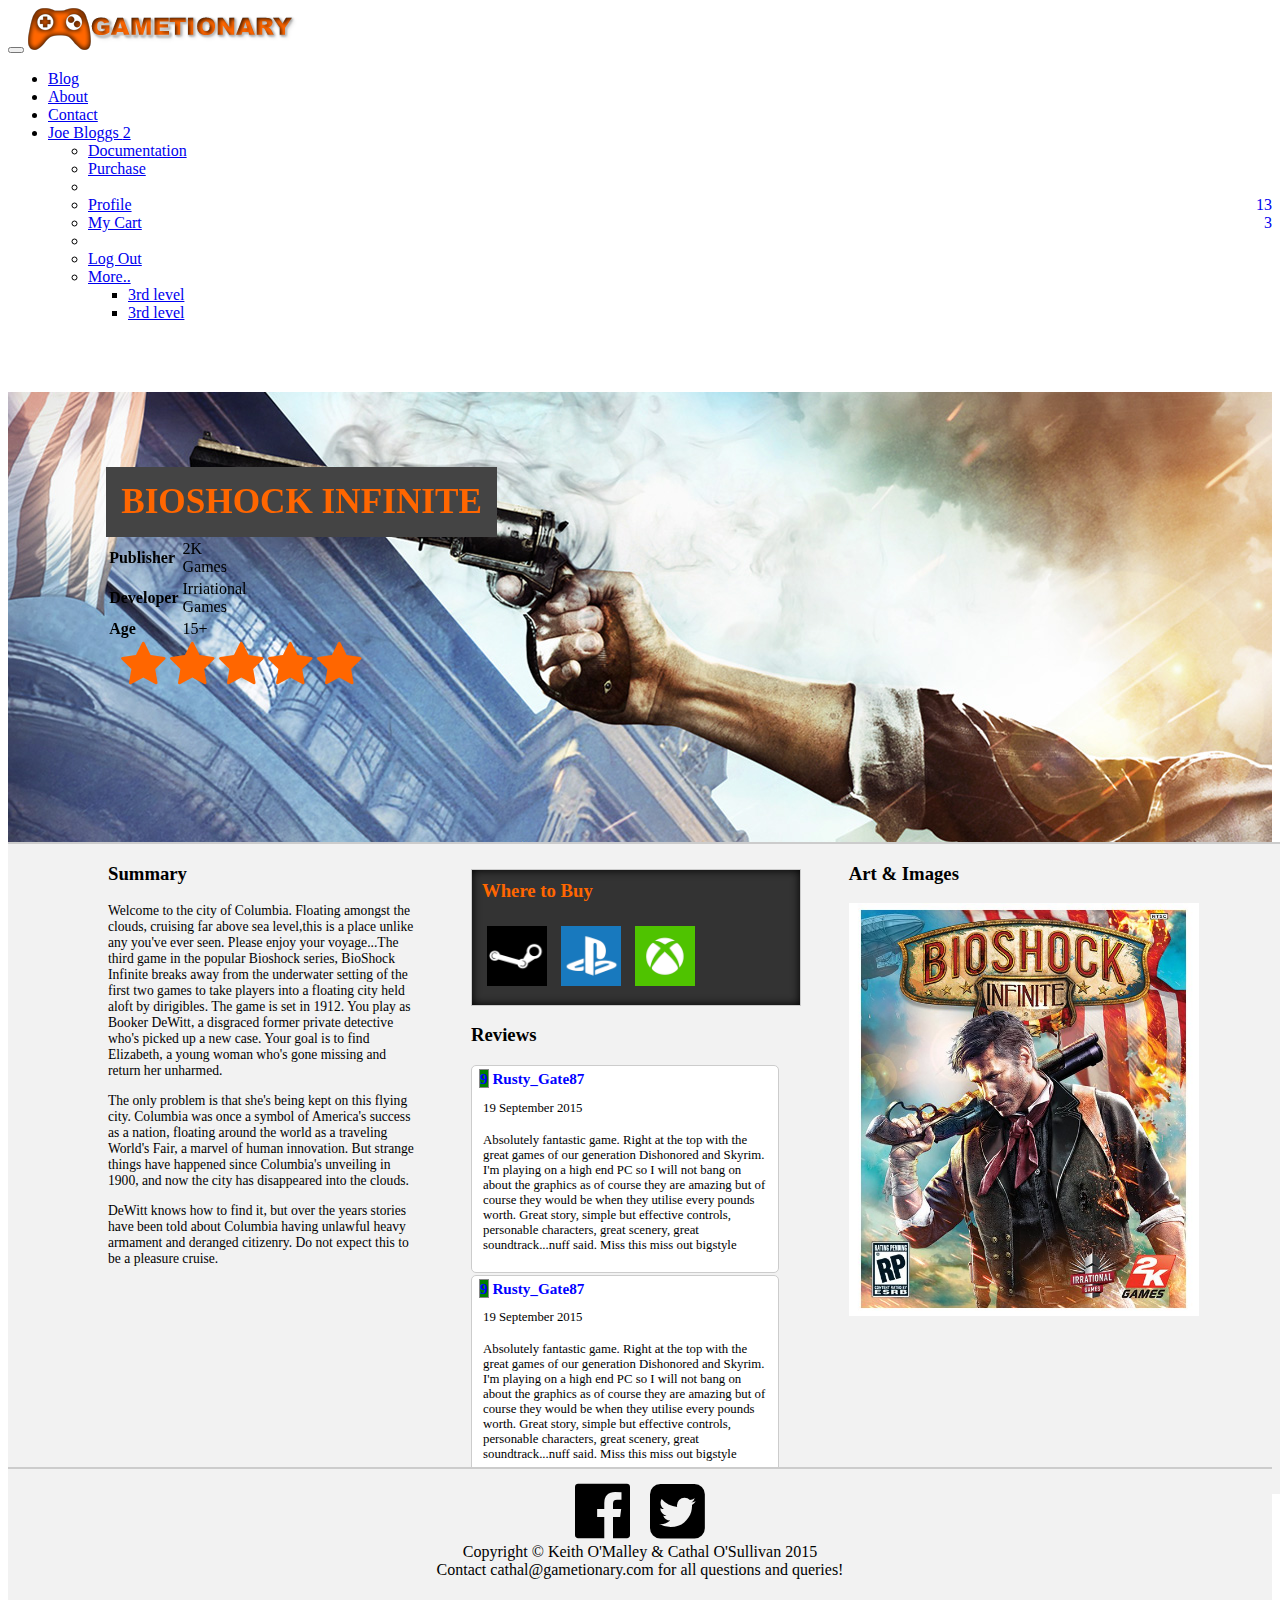
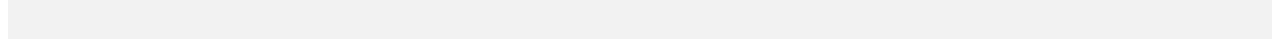
<file: gametionary.html>
<!DOCTYPE html>
<html>

<head>
	<title>Gametionary</title>
	<link rel="stylesheet" href="https://maxcdn.bootstrapcdn.com/font-awesome/4.4.0/css/font-awesome.min.css">

	<link rel="stylesheet" type="text/css" href="css/style.css">
	<link rel="stylesheet" href="https://maxcdn.bootstrapcdn.com/bootstrap/3.3.5/css/bootstrap.min.css" integrity="sha512-dTfge/zgoMYpP7QbHy4gWMEGsbsdZeCXz7irItjcC3sPUFtf0kuFbDz/ixG7ArTxmDjLXDmezHubeNikyKGVyQ==" crossorigin="anonymous">
	<script src="https://maxcdn.bootstrapcdn.com/bootstrap/3.3.5/js/bootstrap.min.js" integrity="sha512-K1qjQ+NcF2TYO/eI3M6v8EiNYZfA95pQumfvcVrTHtwQVDG+aHRqLi/ETn2uB+1JqwYqVG3LIvdm9lj6imS/pQ==" crossorigin="anonymous"></script>

</head>

<body>
	<header>
		
	<nav class="gametionary navbar navbar-default navbar-fixed-top">		
			
    <div class="container">
      <div class="navbar-header">
        <button type="button" class="navbar-toggle collapsed" data-toggle="off-canvas" data-target="#navbar" aria-expanded="false" aria-controls="navbar">
          <span class="sr-only">Toggle navigation</span>
          <span class="icon-bar"></span>
          <span class="icon-bar"></span>
          <span class="icon-bar"></span>
        </button>
        <a class="navbar-brand" href="index.html">
        	<img src="images/logo.png">
        </a>
      </div>
      <div id="navbar" class="navbar-collapse collapse">
        <ul class="nav navbar-nav navbar-right">
          <li class="dropdown dropdown-hover ">
            <a href="#!" class="dropdown-toggle" role="button" aria-expanded="false">
             Blog</a>
          </li>
          <li class="dropdown dropdown-hover ">
            <a href="#!" class="dropdown-toggle" role="button" aria-expanded="false">
                      About
                    </a>
          </li>
          <li class="dropdown dropdown-hover ">
            <a href="#!" class="dropdown-toggle" role="button" aria-expanded="false">
                     Contact 
                    </a>
                 </li>
              <li class="dropdown dropdown-hover ">
            <a href="#!" class="dropdown-toggle" role="button" aria-expanded="false">
                      Joe Bloggs <span class="badge bg-default">2</span> <span class="caret"></span> 
                    </a>
            <div class="dropdown-menu">
              <ul role="menu">
                <li><a href="../documentation">Documentation</a>
                </li>
                <li><a href="http://themeforest.net/item/youplay-game-template-based-on-bootstrap/11306207?ref=_nK">Purchase</a>
                </li>
                <li class="divider"></li>

                <li><a href="user-profile.html">Profile <span class="badge pull-right bg-warning">13</span></a>
                </li>
                <li><a href="cart.html">My Cart <span class="badge pull-right bg-default">3</span></a>
                </li>
                <li class="divider"></li>

                <li><a href="login.html">Log Out</a>
                </li>
                <li class="dropdown-submenu pull-left">
                  <a href="#!">More..</a>
                  <div class="dropdown-menu">
                    <ul role="menu">
                      <li><a href="#!">3rd level</a>
                      </li>
                      <li><a href="#!">3rd level</a>
                      </li>
                    </ul>
                  </div>
                </li>
              </ul>
            </div>
          </li>
          
            </div>
          </li>
        </ul>
      </div>
    </div>
  </nav>
	
	
	</header>
	<section class="banner banner-top">
		      <div class="image">
		      		<div class="details">
			      		<div class="title-details">
				           <h1>Bioshock Infinite</h1>
				            <table class="table small-table">
		    
							    <tbody>
							      <tr class="small-table">
							        <td class="bolder">Publisher</td>
							        <td><span class="label label-default">2K Games</span></td>
							      </tr>
							      <tr>
							        <td  class="bolder">Developer</td>
							        <td><span class="label label-default">Irriational Games</span></td>
							      </tr>
							      <tr>
							        <td  class="bolder">Age</td>
							        <td><span class="label label-default">15+</span></td>
							      </tr>
							    </tbody>
							 </table>
							<div class="rating">
								<i class="orange fa fa-star fa-3x"></i>
								<i class="orange fa fa-star fa-3x"></i>
								<i class="orange fa fa-star fa-3x"></i>
								<i class="orange fa fa-star fa-3x"></i>
								<i class="orange fa fa-star fa-3x"></i>

							</div>
				        </div>
			        </div>
			        <div class="right-details">
			        	<iframe width="500" height="275" src="https://www.youtube.com/embed/RvrnUcB8ZJc" frameborder="0" allowfullscreen></iframe>
			        </div>
		      	</div>

    </section>
    <section class="mid-banner">
    	<div class="about">

       	 <h3>Summary</h3>
       	 <p>Welcome to the city of Columbia. Floating amongst the clouds, cruising far above sea level,this is a place unlike any you've ever seen. Please enjoy your voyage...The third game in the popular Bioshock series, BioShock Infinite breaks away from the underwater setting of the first two games to take players into a floating city held aloft by dirigibles. The game is set in 1912. You play as Booker DeWitt, a disgraced former private detective who's picked up a new case. Your goal is to find Elizabeth, a young woman who's gone missing and return her unharmed.</p>

		<p>The only problem is that she's being kept on this flying city. Columbia was once a symbol of America's success as a nation, floating around the world as a traveling World's Fair, a marvel of human innovation. But strange things have happened since Columbia's unveiling in 1900, and now the city has disappeared into the clouds.</p>

		<p>DeWitt knows how to find it, but over the years stories have been told about Columbia having unlawful heavy armament and deranged citizenry. Do not expect this to be a pleasure cruise.</p>
       </div> 
       <div class="middle">
      		<div class="where-to-buy shadow">
	       		<h3>Where to Buy</h3>
	       		 
	            <a href="http://store.steampowered.com/agecheck/app/8870/" target="_blank">
	                <img alt="Icon steam" src="images/steam.png"></a>            
	                <a href="https://store.playstation.com/#!/en-us/games/bioshock-infinite/cid=UP1001-NPUB31128_00-BSIPSNEFIGSPSCEA" target="_blank">
	                <img alt="Icon ps" src="images/ps.png"></a>
	            <a href="http://marketplace.xbox.com/en-IE/Product/BioShock-Infinite/66acd000-77fe-1000-9115-d8025454085d" target="_blank">
	                <img alt="Icon xbox" src="images/xbox.png"></a>
	        

	       </div>
	        <div class="reviews">
	       		<h3>Reviews</h3>
		       		<div class="review-box">
		       			 <h5><span class="badge green">9</span> Rusty_Gate87 </h5>
			       			<p class="date">19 September 2015</p>
			       		 <p>Absolutely fantastic game. Right at the top with the great games of our generation Dishonored and Skyrim. I'm playing on a high end PC so I will not bang on about the graphics as of course they are amazing but of course they would be when they utilise every pounds worth. Great story, simple but effective controls, personable characters, great scenery, great soundtrack...nuff said. Miss this miss out bigstyle</p>
		           </div>
		           <div class="review-box">
		       			 <h5><span class="badge green">9</span> Rusty_Gate87 </h5>
			       			<p class="date">19 September 2015</p>
			       		 <p>Absolutely fantastic game. Right at the top with the great games of our generation Dishonored and Skyrim. I'm playing on a high end PC so I will not bang on about the graphics as of course they are amazing but of course they would be when they utilise every pounds worth. Great story, simple but effective controls, personable characters, great scenery, great soundtrack...nuff said. Miss this miss out bigstyle</p>
		           </div>
	        </div>
	        
   		</div>
   		<div class="right-middle-row">
   				<div class="boxart">
		       		<h3>Art & Images</h3>
		   			<img alt="Box Art" src="images/boxart.jpg">           
	          	</div>
   		</div>
   
     
    </section>
   
<div class="footer">
  <div class="container">
  	<p><i class="social-media fa fa-facebook-official fa-4x"></i><i class="social-media fa fa-twitter-square fa-4x"></i>
</p>

    <p class="text-muted credit">Copyright © Keith O'Malley & Cathal O'Sullivan 2015</p>
	<p class="text-muted credit">Contact cathal@gametionary.com for all questions and queries! </p>
  </div>
</div>

</body>

</html>
</file>
<file: css/style.css>
#logo{
float: left;
margin: 0px;
width: auto;
font-size: 12px;
line-height: 0;
position: relative;
top: 50%;
transform: translateY(-50%);
}
.top-bg-gradient-overlay
{
position: absolute;
top: 0px;
left: 0px;
z-index: 1;
width: 100%;
height: 100%;
background: transparent linear-gradient(to bottom, rgba(0, 0, 0, 0.95) 0%, transparent 100%) repeat scroll 0% 0%;
}
.gametionary{
	border: medium none;
    min-height: 70px !important;
    background: rgba(255, 255, 255, 0.4) none repeat scroll 0% 0%;
    transition: background 0.3s ease 0s;
}
.content-wrap{
max-width: 1400px;
margin: 0px auto;
background: #FFF none repeat scroll 0% 0%;
padding: 0.1px;
overflow: hidden;
}
.banner{

	padding-top: 70px;
}
.banner{
position: absolute;
top: 0px;
left: 0px;
width: 100%;
height: 100%;
background-attachment: fixed;
background-repeat: no-repeat;
background-position: 50% 0px;
}
.banner-top{
position: relative;
height: 450px;
overflow: hidden;
}

}
.info{
position: relative;
display: table;
table-layout: fixed;
width: 100%;
height: 100%;
margin: 0px auto;
}

.image{
	height: 450px;
	background-image: url("../images/bioshock-bg.png");
	position: absolute;
	width: 100%;

}
.rating{
	margin-left: 40px;
	
}
.game-info{
	margin:-350px 0 0 0;
}
.title-details {
	
	
}
.title-details h1{
	font-weight: bolder;
	margin: 25px 0 0 25px;
	font-size: 220%;
	color: #ff6600;
	padding: 15px;
	background: #444;
	display: inline-block;
	text-transform: uppercase;
}

.details {
	position: absolute;
	padding: 10px;
	margin: 40px 0 0 5%;
	float: left;
	width: 50%;
}
.right-details{
	margin-top: 45px;
	width: 50%;
	float: right;
}
.mid-banner{
	position: absolute;
	padding: 0 0 0 40px;
	margin: 0;
	border-top:2px solid #ccc;
	background: #f2f2f2;
}
.about{
	width: 25%;
	float: left;
	margin: 0 25px 0 60px;
}
.about p{
	font-size: 85%;
	color: 666;
}
.middle{
	width: 25%;
	float: left;
	margin: 15px 0 0 20px;
	padding: 10px;
	
}
.right-middle-row{
	width: 35%;
	float: right;
}
.where-to-buy{
	background: #333;
	color: #f2f2f2;
	width: 100%;
	padding: 10px;
	border: 1px solid #ccc;
}
.where-to-buy h3{
	color: #ff6600;
	margin-top: 0;
}
.where-to-buy img{
	height: 60px;
	width: 60px;
	margin: 5px;
}
.reviews{


}
.review-box{
	background: #fff;
	padding: 2px 5px;
	border: 1px solid #ccc;
	border-radius: 5px;
	margin: 2px 0;
}
.review-box h5{
	font-size: 95%;
	color: blue;
	margin: 2px;
}
.review-box p{
	font-size: 80%;
	padding: 4px 6px;
}
.boxart{
	width: 100%;
}
.boxart img{
 max-height: 450px;
 max-width: 350px;
}
.footer{
	background: #f2f2f2 none repeat scroll 0% 0%;
    padding: 10px;
    border-top: 2px solid #ccc;
    position: relative;
    bottom: 0;
    height: 150px;
    clear: both;
    margin-top: 625px;
}
.footer p{
	margin: 0 10px;
	text-align: center;
}
.social-media{
	margin: 0 10px;
}
.meta-details {
	color: #222;
	padding: 10px;
	margin: 10px 0 0 5%;
	float: right;
	width: 45%;
	border: 1px solid #fff;
}
.meta-details h1{
	font-weight: bolder;
	margin-top: 0;
	font-size: 220%;
	color: #777;
	text-transform: uppercase;
	text-shadow: 1px 1px 1px #fff;

}
.small-table{
	max-width: 50px !important;
	margin-left: 25px;
}
.table > tbody > tr > td, .table > tbody > tr > th, .table > tfoot > tr > td, .table > tfoot > tr > th, .table > thead > tr > td, .table > thead > tr > th {
    border-top: none !important;
}
.bolder{
	font-weight: bolder;
}
.shadow {
   -moz-box-shadow:    inset 0 0 10px #000000;
   -webkit-box-shadow: inset 0 0 10px #000000;
   box-shadow:         inset 0 0 10px #000000;
}
.green{
	background: green !important;
	border: 1px solid #888;
}
.date
{
	font-size: 70%;
	line-height: 7px;
	padding: 0 0 0 30px;
}
.orange{
	color: #ff6600;
}
</file>
